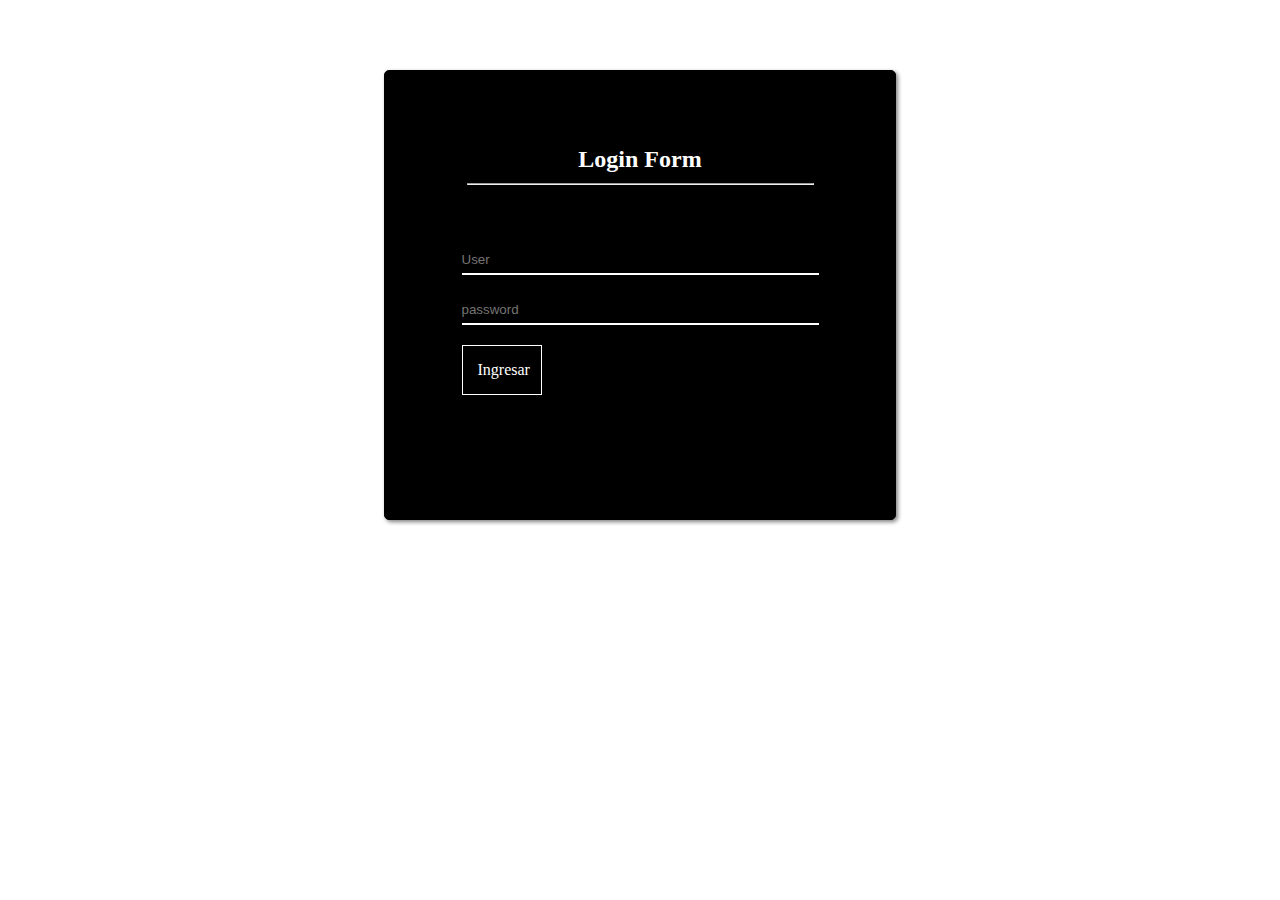
<file: login.html>
<!DOCTYPE html>
<html lang="en">
<head>
    <meta charset="UTF-8">
    <meta name="viewport" content="width=device-width, initial-scale=1.0">
    <link rel="stylesheet" href="css/login.css">
    <title>Document</title>
</head>
<body>
    <div class="container">
        <div class="form-container">
            <div class="header">
                <h2>Login Form</h2>
                <hr>
            </div>

            <form action="" class="login-form">
                <input type="text" placeholder="User">
                <input type="password" placeholder="password">
                <a href="" class="button">Ingresar</a>
            </form>
        </div>
    </div>
</body>
</html>
</file>
<file: css/login.css>
*{
    margin: 0;
    padding: 0;
    box-sizing: border-box;
}

.container{
    width: 100%;
    height: 100%;
    align-items: center;
}

.form-container{
    width: 40%;
    margin: auto;
    display: block;
    text-align: center;
    border: 1px solid black;
    box-shadow: 2px 2px 4px gray;
    height: 450px;
    align-items: center;
    border-radius: 5px;
    margin-top: 70px;
    color: white;
    background-color: black;
}

.form-container .header{
    width: 70%;
    margin: auto;
    margin-top: 70px;
    padding: 5px;
}

.form-container .header hr{
    margin-top: 10px;
}

.login-form{
    align-items: center;
    width: 70%;
    margin: auto;
    margin-top: 55px;
    margin-bottom: 30px;
}

.login-form input{
    display: block;
    border: none;
    width: 100%;
    height: 30px;
    margin: 20px 0;
    background-color: black;
    color: white;
    border-bottom: 2px solid white;
}

.form-container .button{
    height: 50px;
    width: 80px;
    background-color: black;
    border: 1px solid white;
    padding: 15px;
    text-decoration: none;
    color: white;
    display: block;
}

.form-container .button:hover{
    background-color: white;
    border: 1px solid black;
    color: black;
}
</file>
